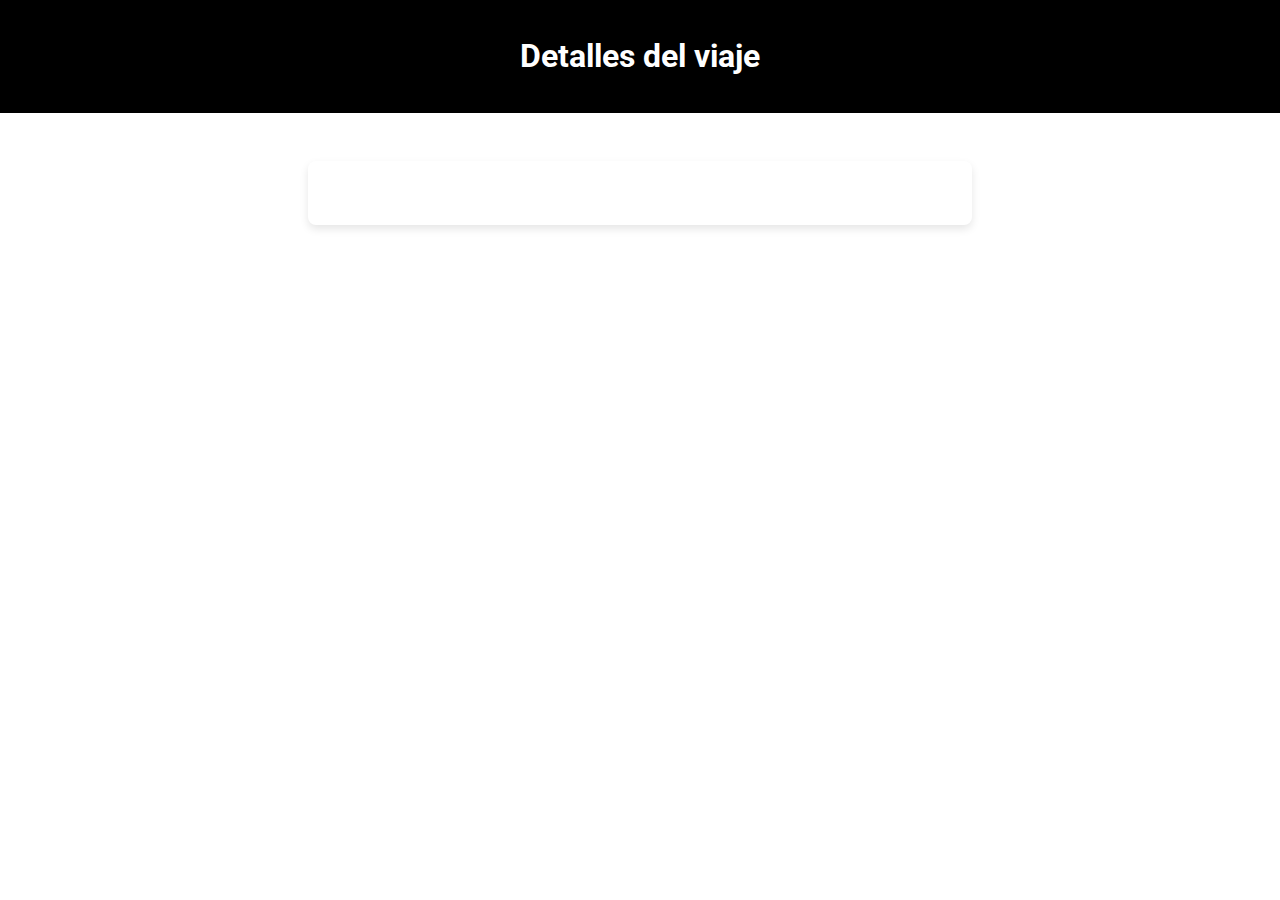
<file: details.html>
<!DOCTYPE html>
<html lang="en">
<head>
    <meta charset="UTF-8">
    <meta name="viewport" content="width=device-width, initial-scale=1.0">
    <title>Detalles del viaje</title>
    <link rel="stylesheet" href="styles.css">
    <link rel="icon" href="https://www.belgranosocios.com/images/favicon.ico">
</head>
<body>
    <header>
        <h1>Detalles del viaje</h1>
    </header>
    <main>
        <div id="city-details"></div>
    </main>
    <script src="details.js"></script>
</body>
</html>
</file>
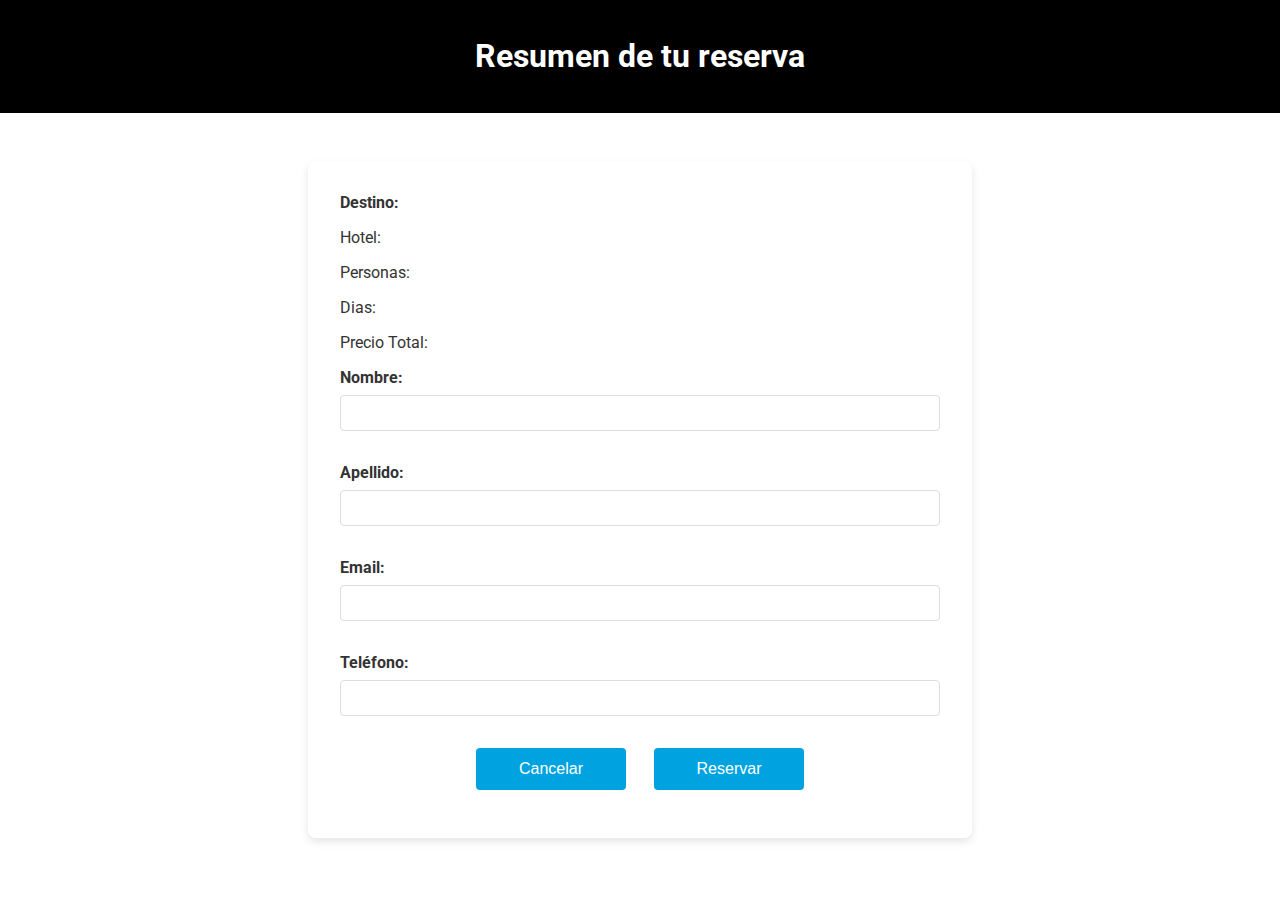
<file: resume.html>
<!DOCTYPE html>
<html lang="en">
<head>
    <meta charset="UTF-8">
    <meta name="viewport" content="width=device-width, initial-scale=1.0">
    <title>Resumen de tu reserva</title>
    <link rel="stylesheet" href="styles.css">
    <link rel="icon" href="https://www.belgranosocios.com/images/favicon.ico">
</head>
<body>
    <header>
        <h1>Resumen de tu reserva</h1>
    </header>
    <main>
        <div class="resume-container" id="purchase-details">
            <h2>Destino: <span id="resume-city"></span></h2>
            <p>Hotel: <span id="resume-hotel"></span></p>
            <p>Personas: <span id="resume-pax"></span></p>
            <p>Dias: <span id="resume-days"></span></p>
            <p>Precio Total: <span id="resume-total-price"></span></p>
            <div id="user-info-form">
                <div>
                    <label for="name">Nombre:</label>
                    <input type="text" id="name" required>
                </div>
                <div>
                    <label for="surname">Apellido:</label>
                    <input type="text" id="surname" required>
                </div>
                <div>
                    <label for="email">Email:</label>
                    <input type="email" id="email" required>
                </div>
                <div>
                    <label for="phone">Teléfono:</label>
                    <input type="tel" id="phone" required>
                </div>
                <div id="submit-container">
                    <button type="button" onclick="cancelForm()">Cancelar</button>
                    <button type="button" id="confeti" onclick="submitForm()">Reservar</button>
                </div>
            </div>
        </div>
    </main>
    <script src="confetti.min.js"></script>
    <script>
        let confetti = new Confetti("confeti");

        // Edit given parameters
        confetti.setCount(75);
        confetti.setSize(1);
        confetti.setPower(25);
        confetti.setFade(false);
        confetti.destroyTarget(false);
      </script>
    <script src="resume.js"></script>
</body>
</html>
</file>
<file: styles.css>
@import url('https://fonts.googleapis.com/css2?family=Roboto:wght@300;400;700&display=swap');

body {
    font-family: 'Roboto', sans-serif;
    background: url('https://www.belgranosocios.com/images/fondo_socios5.jpg') no-repeat fixed center top;
    margin: 0;
    padding: 0;
    display: flex;
    flex-direction: column;
    align-items: center;
    overflow-x: hidden;
}

header {
    background-color: #000000; 
    color: white;
    padding: 1rem;
    width: 100%;
    text-align: center;
}

main {
    width: 100%;
    max-width: 1200px;
    flex-grow: 1;
    display: flex;
    justify-content: center;
    align-items: center;
    padding: 2rem 0;
}

.cities-container {
    display: flex;
    flex-wrap: wrap;
    justify-content: center;
    padding: 1rem;
    gap: 1rem;
}

.city-card {
    display: flex;
    flex-direction: column;
    justify-content: space-between;
    background-color: white;
    border-radius: 8px;
    box-shadow: 0 4px 8px rgba(0, 0, 0, 0.1);
    margin: 1rem;
    overflow: hidden;
    width: 300px;
    min-height: 600px;
    transition: transform 0.2s;
}

.city-card:hover {
    transform: scale(1.06);
    box-shadow: 10px 10px 20px rgba(0, 0, 0, 0.8);
}

.city-card img {
    width: 100%;
    height: 200px;
    object-fit: cover;
}

.city-info {
    display: flex;
    flex-direction: column;
    padding: 1rem;
    flex: 1;
}

.city-info h2 {
    margin: 0;
    font-size: 1.5rem;
    color: #000000;
}

.city-info p {
    font-size: 1rem;
    color: #333; 
    margin: 0.5rem 0;
}

.price {
    font-size: 1.4rem;
    color: #000000; 
    margin-top: auto;
}

button {
    background-color: #00a3e0;
    color: white;
    border: none;
    padding: 0.5rem 1rem;
    border-radius: 4px;
    cursor: pointer;
    font-size: 1rem;
}

button:hover {
    background-color: #007bb5;
}

.resume-container {
    background-color: white;
    border-radius: 8px;
    box-shadow: 0 4px 8px rgba(0, 0, 0, 0.1);
    padding: 2rem;
    width: 100%;
    max-width: 600px;
    margin: 1rem;
}

#purchase-details h2,
#purchase-details p {
    margin: 0 0 1rem 0;
    font-size: 1rem;
    color: #333; 
}

#user-info-form div {
    margin-bottom: 1rem;
}

#user-info-form label {
    display: block;
    margin-bottom: 0.5rem;
    font-weight: bold;
    color: #333;
}

#user-info-form input {
    width: 100%;
    padding: 0.5rem;
    border: 1px solid #ddd;
    border-radius: 4px;
    font-size: 1rem;
    box-sizing: border-box;
    margin-bottom: 1rem;
}

#user-info-form input:focus {
    outline: none;
    border-color: #00a3e0;
}

#user-info-form button {
    background-color: #00a3e0; 
    color: white;
    border: none;
    padding: 0.75rem 1.5rem;
    border-radius: 4px;
    cursor: pointer;
    font-size: 1rem;
    width: 48%;
    text-align: center;
    margin: 0 1%;
}

#user-info-form button:hover {
    background-color: #007bb5;
}

#city-details {
    background-color: white;
    border-radius: 8px;
    box-shadow: 0 4px 8px rgba(0, 0, 0, 0.1);
    padding: 2rem;
    width: 100%;
    max-width: 600px;
    margin: 1rem;
}

#city-details img {
    width: 100%;
    height: auto;
    border-radius: 8px;
    margin-bottom: 1rem;
}

#city-details h2 {
    font-size: 2rem;
    margin-bottom: 1rem;
    color: #004b87;
}

#city-details p {
    font-size: 1rem;
    color: #333; 
    margin-bottom: 1rem;
}

#city-details label {
    display: block;
    margin-top: 1rem;
    font-weight: bold;
    color: #333; 
}

#city-details select,
#city-details input {
    width: 100%;
    padding: 0.5rem;
    border: 1px solid #ddd;
    border-radius: 4px;
    font-size: 1rem;
    box-sizing: border-box;
    margin-bottom: 1rem;
}

#city-details input:focus,
#city-details select:focus {
    outline: none;
    border-color: #00a3e0; 
}

#total-price {
    font-size: 1.2rem;
    color: #00a3e0; 
    margin: 1rem 0;
}

#city-details button {
    background-color: #00a3e0; 
    color: white;
    border: none;
    padding: 0.75rem 1.5rem;
    border-radius: 4px;
    cursor: pointer;
    font-size: 1rem;
    width: 100%;
    text-align: center;
}

#city-details button:hover {
    background-color: #007bb5; 
}

#submit-container {
    display: flex;
    justify-content: center; 
    gap: 1rem;
    margin-top: 1rem;
}


#submit-container button {
    background-color: #00a3e0; 
    color: white;
    border: none;
    padding: 0.75rem 1.5rem;
    border-radius: 4px;
    cursor: pointer;
    font-size: 1rem;
    max-width: 150px;
    text-align: center;
}

#submit-container button:hover {
    background-color: #007bb5;
}
</file>
